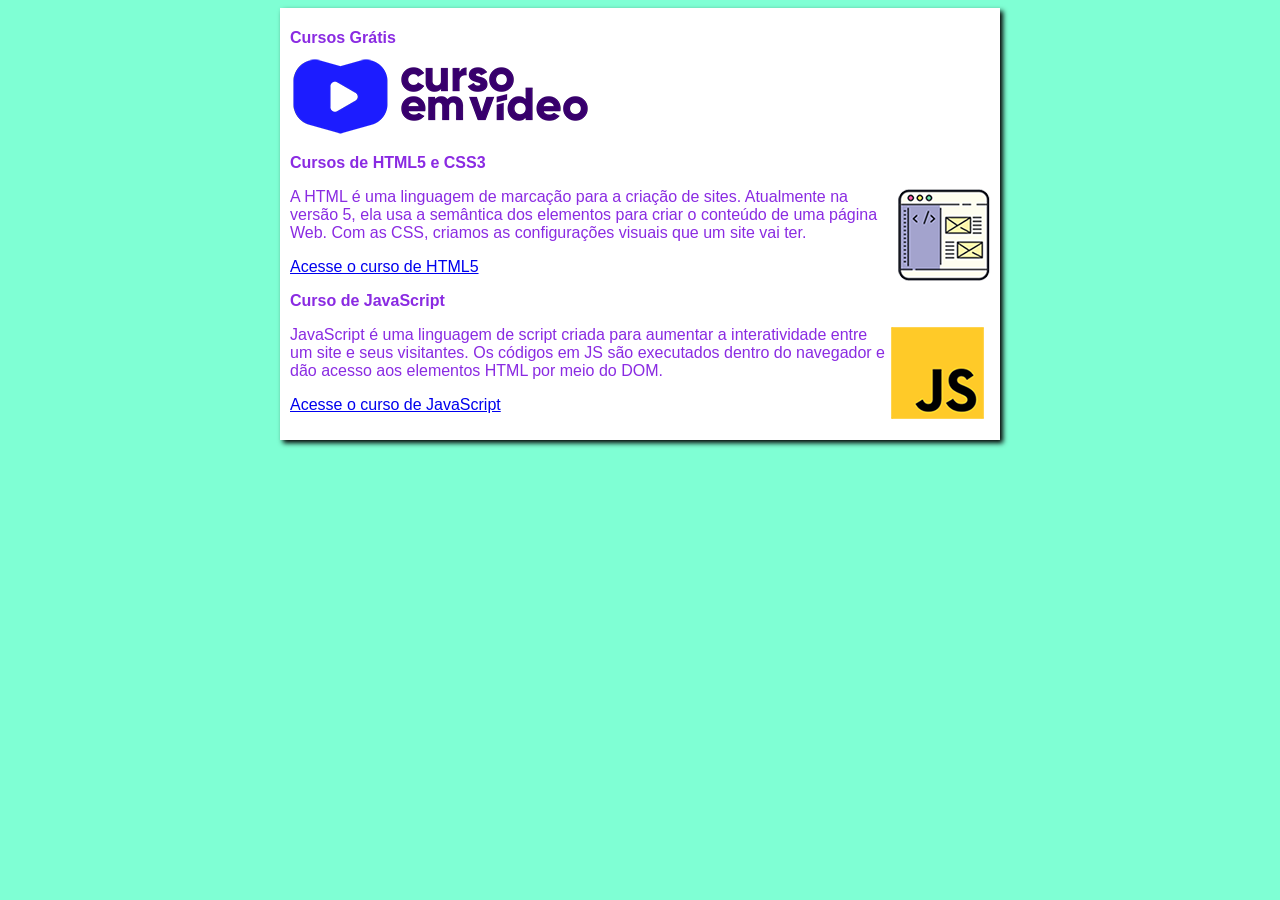
<file: index.html>
<!DOCTYPE html>
<html lang="pt-br">
<head>
    <meta charset="UTF-8">
    <meta name="viewport" content="width=device-width, initial-scale=1.0">
    <title>Curso em Vídeo</title>
    <link rel="stylesheet" href="estulos/style.css">
</head>
<body>
    <main>
        <header>
            <h1>Cursos Grátis</h1>
            <img src="curso-em-video-cor.png" alt="Curso em vídeo">
        </header>
        <article>
            <h2>Cursos de HTML5 e CSS3</h2>
            <img class="lado" src="curso-html-css.png" alt="curso HTML e CSS">
            <p>A HTML é uma linguagem de marcação para a criação de sites.
                Atualmente na versão 5, ela usa a semântica dos elementos
                para criar o conteúdo de uma página Web. Com as CSS,
                criamos as configurações visuais que um site vai ter.</p>
            <p><a href="curso-html.html">Acesse o curso de HTML5</a></p>
        </article>

        <article>
            <h2>Curso de JavaScript</h2>
            <img class="lado" src="curso-javascript.png" alt="Curso js">
            <p> JavaScript é uma linguagem de script criada para aumentar a
                interatividade entre um site e seus visitantes. Os códigos em JS
                são executados dentro do navegador e dão acesso aos elementos
                HTML por meio do DOM.</p>
            <p><a href="curso-JS.html">Acesse o curso de JavaScript</a></p>
        </article>
    </main>
</body>
</html>
</file>
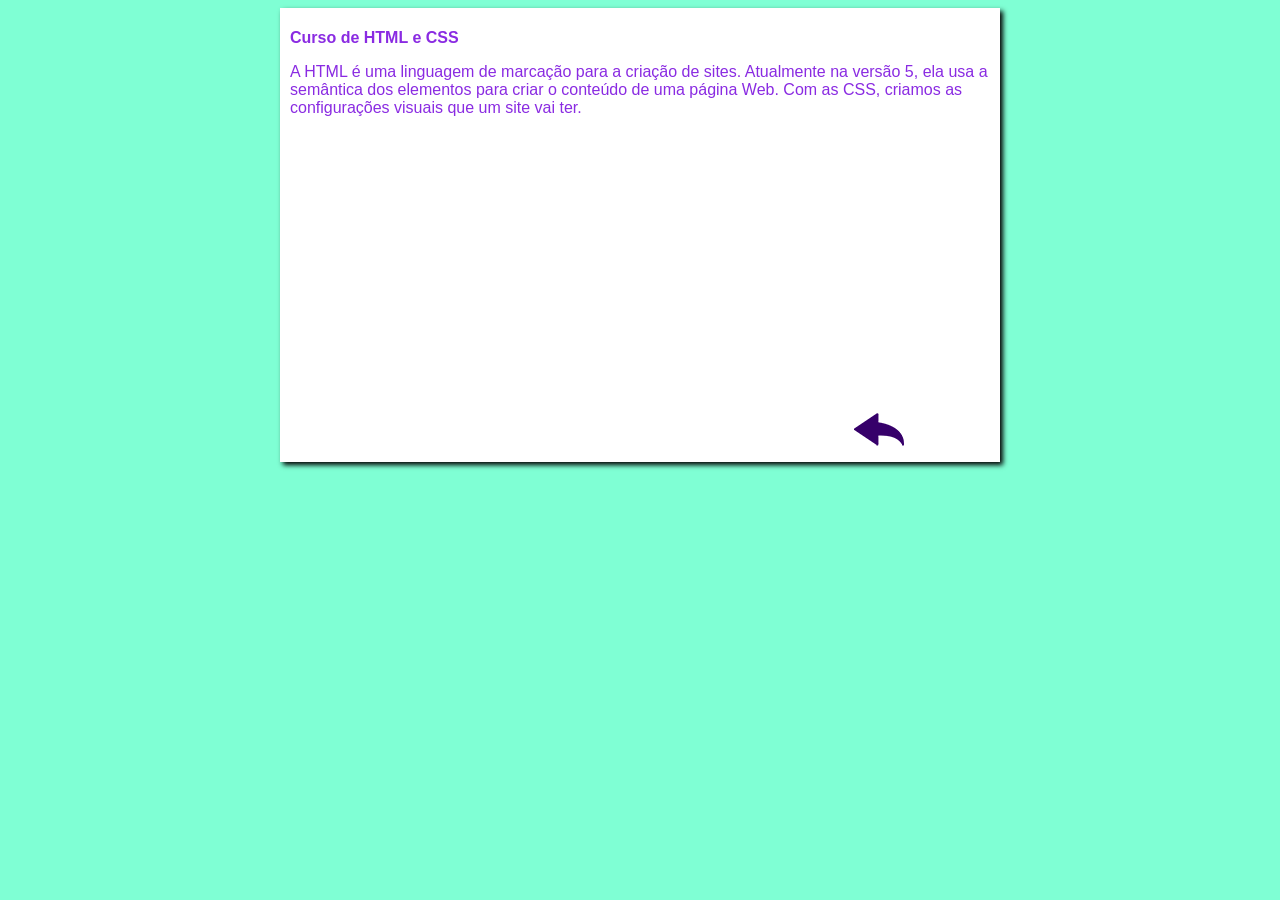
<file: curso-html.html>
<!DOCTYPE html>
<html lang="pt-br">
<head>
    <meta charset="UTF-8">
    <meta name="viewport" content="width=device-width, initial-scale=1.0">
    <title>Curso de HTML e CSS</title>
    <link rel="stylesheet" href="estulos/style.css">
</head>
<body>
    <main>
        <h1>Curso de HTML e CSS</h1>
    <p>A HTML é uma linguagem de marcação para a criação de sites.
                Atualmente na versão 5, ela usa a semântica dos elementos
                para criar o conteúdo de uma página Web. Com as CSS,
                criamos as configurações visuais que um site vai ter.</p>

                <iframe width="560" height="315" src="https://www.youtube.com/embed/Ejkb_YpuHWs?si=vFNHhCE0SRgaOoSQ" title="YouTube video player" frameborder="0" allow="accelerometer; autoplay; clipboard-write; encrypted-media; gyroscope; picture-in-picture; web-share" referrerpolicy="strict-origin-when-cross-origin" allowfullscreen></iframe>

                <a href="index.html"><img src="btn-back.png" alt="Voltar"></a>
    </main>
</body>
</html>
</file>
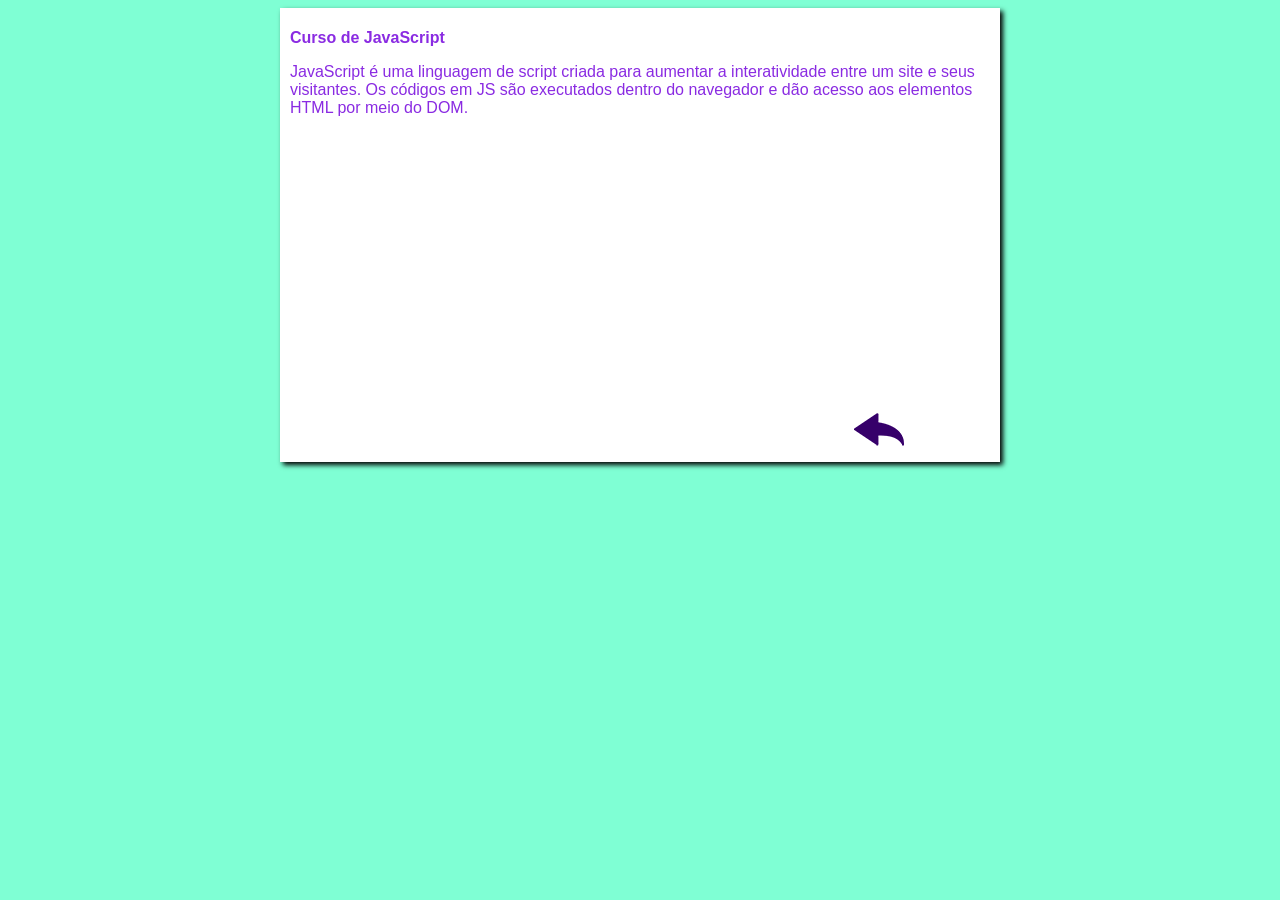
<file: curso-JS.html>
<!DOCTYPE html>
<html lang="pt-br">
<head>
    <meta charset="UTF-8">
    <meta name="viewport" content="width=device-width, initial-scale=1.0">
    <title>Curso de JavaScript</title>
    <link rel="stylesheet" href="estulos/style.css">
</head>
<body>
   <main>
     <h1>Curso de JavaScript</h1>
    <p>JavaScript é uma linguagem de script criada para aumentar a
                interatividade entre um site e seus visitantes. Os códigos em JS
                são executados dentro do navegador e dão acesso aos elementos
                HTML por meio do DOM.</p>

                <iframe width="560" height="315" src="https://www.youtube.com/embed/1-w1RfGIov4?si=o4gzMSA_7iNsZeU-" title="YouTube video player" frameborder="0" allow="accelerometer; autoplay; clipboard-write; encrypted-media; gyroscope; picture-in-picture; web-share" referrerpolicy="strict-origin-when-cross-origin" allowfullscreen></iframe>

                <a href="index.html"><img src="btn-back.png" alt="Voltar"></a>
   </main>
</body>
</html>
</file>
<file: estulos/style.css>
*{
    font-family: Arial, Helvetica, sans-serif;
    font-size: 16px;
}

body{
    background-color: aquamarine;
    color: blueviolet;
}

main{
    background-color: white;
    width: 700px;
    margin: auto;
    padding: 10px;
    box-shadow: 3px 3px 5px black;
}

img.lado{
    float: right;
}
</file>
